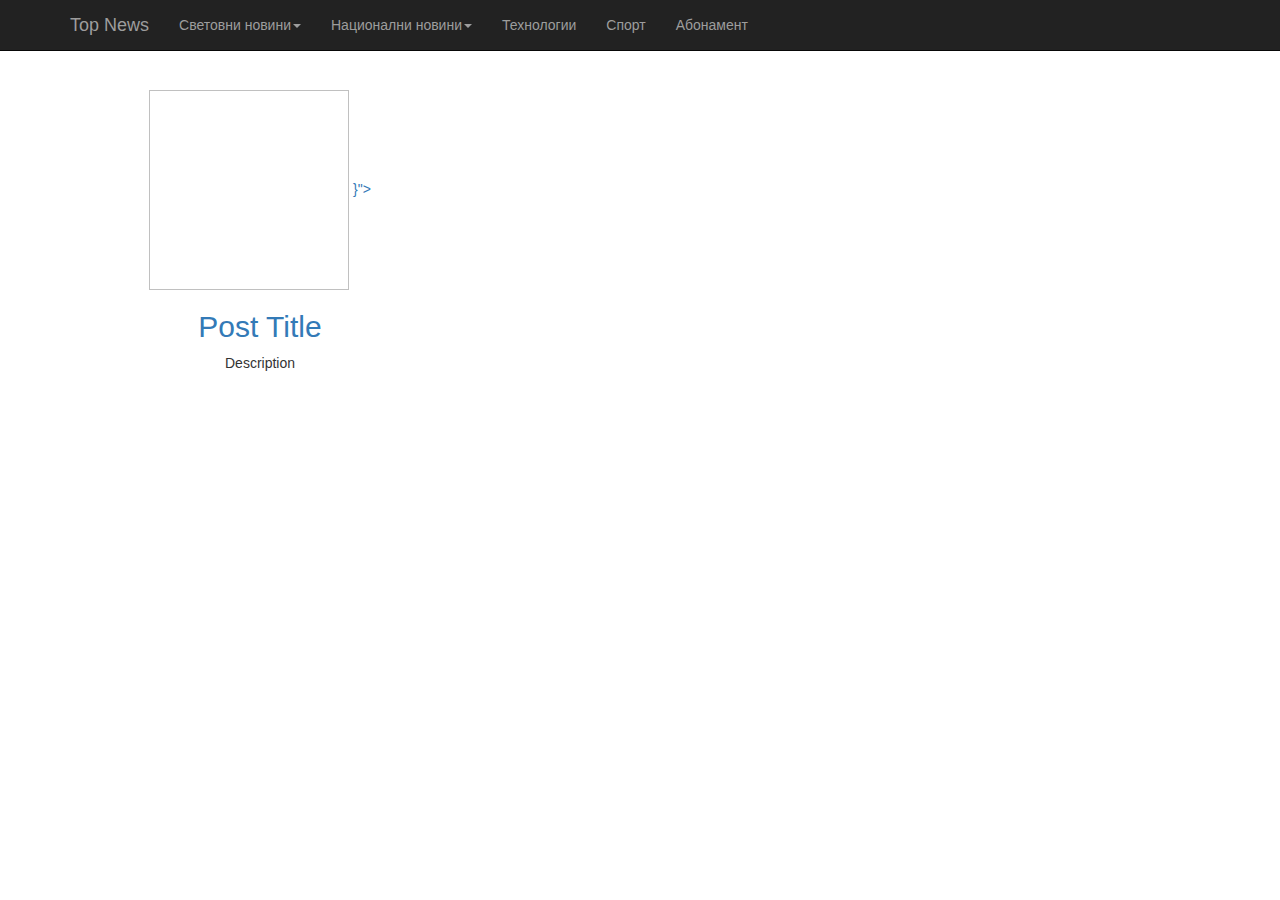
<file: src/main/resources/templates/index.html>
<!DOCTYPE html>
<html xmlns:th="http://www.thymeleaf.org" lang="en">
<head>
    <meta charset="utf-8"/>
    <meta http-equiv="X-UA-Compatible" content="IE=edge"/>
    <meta name="viewport" content="width=device-width, initial-scale=1"/>
    <meta name="description" content=""/>
    <meta name="author" content=""/>
    <title>Top News</title>

    <!-- Bootstrap core CSS -->
    <link href="https://maxcdn.bootstrapcdn.com/bootstrap/3.3.7/css/bootstrap.min.css" rel="stylesheet"/>

    <!-- Custom styles for this template -->
    <style>
        body {
            padding-top: 50px;
        }
        .starter-template {
            padding: 40px 15px;
            text-align: center;
        }
    </style>

    <!-- HTML5 shim and Respond.js IE8 support of HTML5 elements and media queries -->
    <!--[if lt IE 9]>
    <script src="https://oss.maxcdn.com/html5shiv/3.7.2/html5shiv.min.js"></script>
    <script src="https://oss.maxcdn.com/respond/1.4.2/respond.min.js"></script>
    <![endif]-->
</head>

<body>

<div class="navbar navbar-inverse navbar-fixed-top" role="navigation">
    <div class="container">
        <div class="navbar-header">
            <button type="button" class="navbar-toggle collapsed" data-toggle="collapse" data-target=".navbar-collapse">
                <span class="sr-only">Toggle navigation</span>
                <span class="icon-bar"></span>
                <span class="icon-bar"></span>
                <span class="icon-bar"></span>
            </button>
            <a class="navbar-brand" href="index.html" th:href="@{/index.html}">Top News</a>
        </div>

        <div class="collapse navbar-collapse">
            <ul class="nav navbar-nav">
                <li class="dropdown">
                    <a href="#" class="dropdown-toggle" data-toggle="dropdown" role="button" aria-haspopup="true" aria-expanded="false">Световни новини<span class="caret"></span></a>
                    <ul class="dropdown-menu">
                        <li><a href="index.html" th:href="@{/bild}">Bild</a></li>
                        <li><a href="index.html" th:href="@{/bloomberg}">Bloomberg</a></li>
                    </ul>
                </li>
                <li class="dropdown">
                    <a href="#" class="dropdown-toggle" data-toggle="dropdown" role="button" aria-haspopup="true" aria-expanded="false">Национални новини<span class="caret"></span></a>
                    <ul class="dropdown-menu">
                        <li><a href="index.html" th:href="@{/standart}">Стандарт</a></li>
                        <li><a href="index.html" th:href="@{/dnes}">Dnes.bg</a></li>
                    </ul>
                </li>
                <li><a href="index.html" th:href="@{/kaldata}">Технологии</a></li>
                <li><a href="index.html" th:href="@{/gol}">Спорт</a></li>
                <li><a href="index.html" th:href="@{/email}">Абонамент</a></li>

            </ul>
        </div><!--/.nav-collapse -->
    </div>
</div>

<div class="container">
    <div class="starter-template">
        <div class="row">
            <main id="posts">
                <article th:each="art : ${allarticles}">
                    <div class="col-md-4">
                    <img th:src="${art.urlToImage}" height="200" width="200" border="0"/> <!--{url}/(url=${art.url})   -->
                    <a th:href="@{/article/(url=${art.id})}">}"><h2 class="title" th:text="${art.title}">Post Title</h2></a>
                    <p class="description" th:text="${art.description}">Description</p>
                    </div>
                </article>
            </main>
        </div>
    </div>
</div><!-- /.container -->

<!-- Bootstrap core JavaScript
================================================== -->
<!-- Placed at the end of the document so the pages load faster -->
<script src="https://ajax.googleapis.com/ajax/libs/jquery/1.11.1/jquery.min.js"></script>
<script src="https://maxcdn.bootstrapcdn.com/bootstrap/3.3.7/js/bootstrap.min.js"></script>
</body>
</html>
</file>
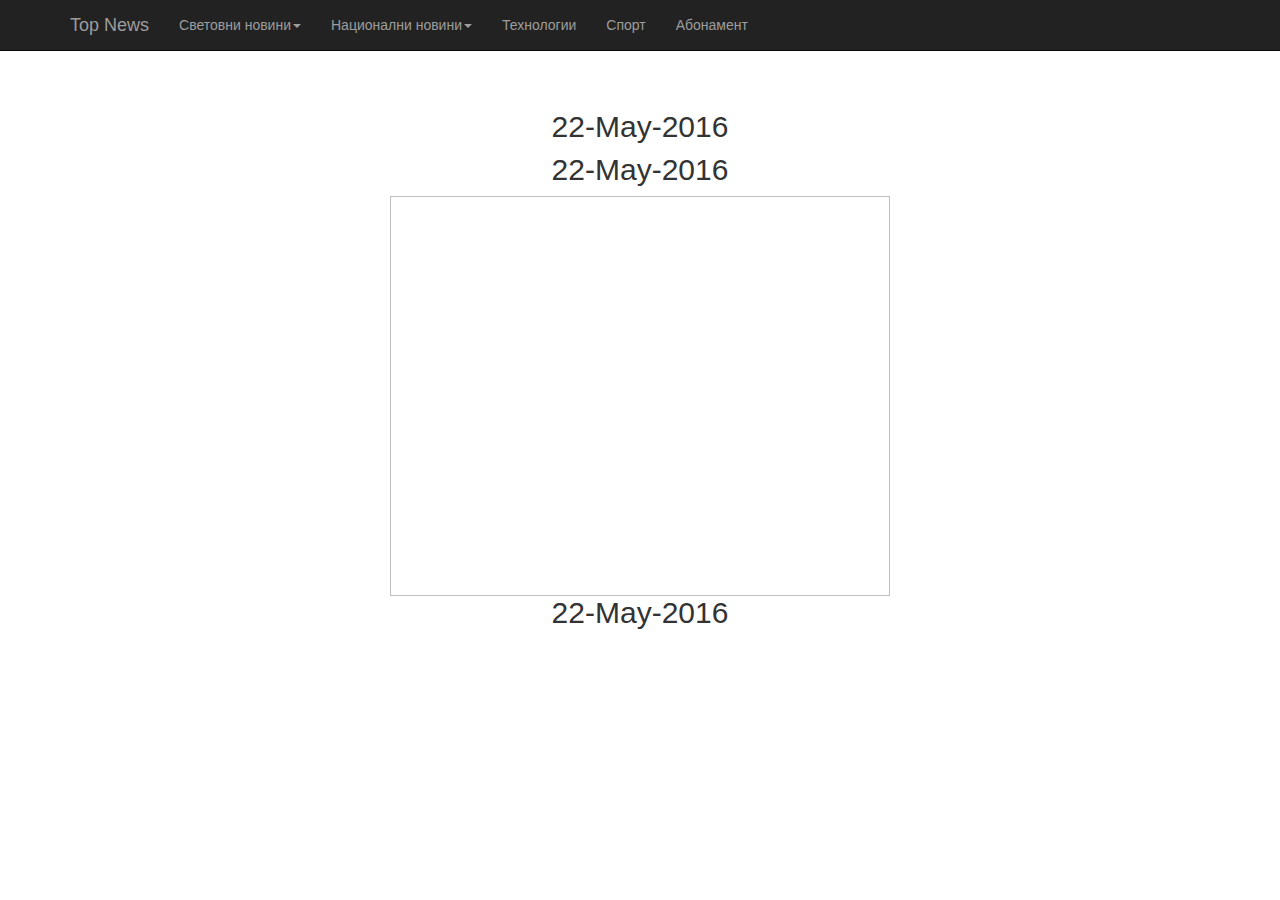
<file: src/main/resources/templates/article.html>
<!DOCTYPE html>
<html xmlns:th="http://www.thymeleaf.org" lang="en">
<head>
    <meta charset="utf-8"/>
    <meta http-equiv="X-UA-Compatible" content="IE=edge"/>
    <meta name="viewport" content="width=device-width, initial-scale=1"/>
    <meta name="description" content=""/>
    <meta name="author" content=""/>
    <title th:text="${article.title}">View Post</title>

    <!-- Bootstrap core CSS -->
    <link href="https://maxcdn.bootstrapcdn.com/bootstrap/3.3.7/css/bootstrap.min.css" rel="stylesheet"/>

    <!-- Custom styles for this template -->
    <style>
        body {
            padding-top: 50px;
        }
        .starter-template {
            padding: 40px 15px;
            text-align: center;
        }
    </style>

    <!-- HTML5 shim and Respond.js IE8 support of HTML5 elements and media queries -->
    <!--[if lt IE 9]>
    <script src="https://oss.maxcdn.com/html5shiv/3.7.2/html5shiv.min.js"></script>
    <script src="https://oss.maxcdn.com/respond/1.4.2/respond.min.js"></script>
    <![endif]-->
</head>

<body>

<div class="navbar navbar-inverse navbar-fixed-top" role="navigation">
    <div class="container">
        <div class="navbar-header">
            <button type="button" class="navbar-toggle collapsed" data-toggle="collapse" data-target=".navbar-collapse">
                <span class="sr-only">Toggle navigation</span>
                <span class="icon-bar"></span>
                <span class="icon-bar"></span>
                <span class="icon-bar"></span>
            </button>
            <a class="navbar-brand" href="index.html" th:href="@{/}">Top News</a>
        </div>

        <div class="collapse navbar-collapse">
            <ul class="nav navbar-nav">
                <li class="dropdown">
                    <a href="#" class="dropdown-toggle" data-toggle="dropdown" role="button" aria-haspopup="true" aria-expanded="false">Световни новини<span class="caret"></span></a>
                    <ul class="dropdown-menu">
                        <li><a href="index.html" th:href="@{/bild}">Bild</a></li>
                        <li><a href="index.html" th:href="@{/bloomberg}">Bloomberg</a></li>
                    </ul>
                </li>
                <li class="dropdown">
                    <a href="#" class="dropdown-toggle" data-toggle="dropdown" role="button" aria-haspopup="true" aria-expanded="false">Национални новини<span class="caret"></span></a>
                    <ul class="dropdown-menu">
                        <li><a href="index.html" th:href="@{/standart}">Стандарт</a></li>
                        <li><a href="index.html" th:href="@{/dnes}">Dnes.bg</a></li>
                    </ul>
                </li>
                <li><a href="index.html" th:href="@{/kaldata}">Технологии</a></li>
                <li><a href="index.html" th:href="@{/gol}">Спорт</a></li>
                <li><a href="index.html" th:href="@{/email}">Абонамент</a></li>
            </ul>
        </div><!--/.nav-collapse -->
    </div>
</div>

<div class="container">
    <div class="starter-template">
        <article>
            <h2 class="title" th:text="${article.title}"/>
            <p th:text="${article.publishedAt}">22-May-2016</p>
            <p th:text="${article.description}">22-May-2016</p>
            <!--<p class="content" th:summary="${article.description}"/>-->
            <img th:src="${article.urlToImage}" height="400" width="500" border="0" />
            <p th:text="${article.text}">22-May-2016</p>
            <!--<p class="content" th:utext="${article.body}">Post content</p>-->
        </article>
    </div>
</div><!-- /.container -->

<!-- Bootstrap core JavaScript
================================================== -->
<!-- Placed at the end of the document so the pages load faster -->
<script src="https://ajax.googleapis.com/ajax/libs/jquery/1.11.1/jquery.min.js"></script>
<script src="https://maxcdn.bootstrapcdn.com/bootstrap/3.3.7/js/bootstrap.min.js"></script>
</body>
</html>
</file>
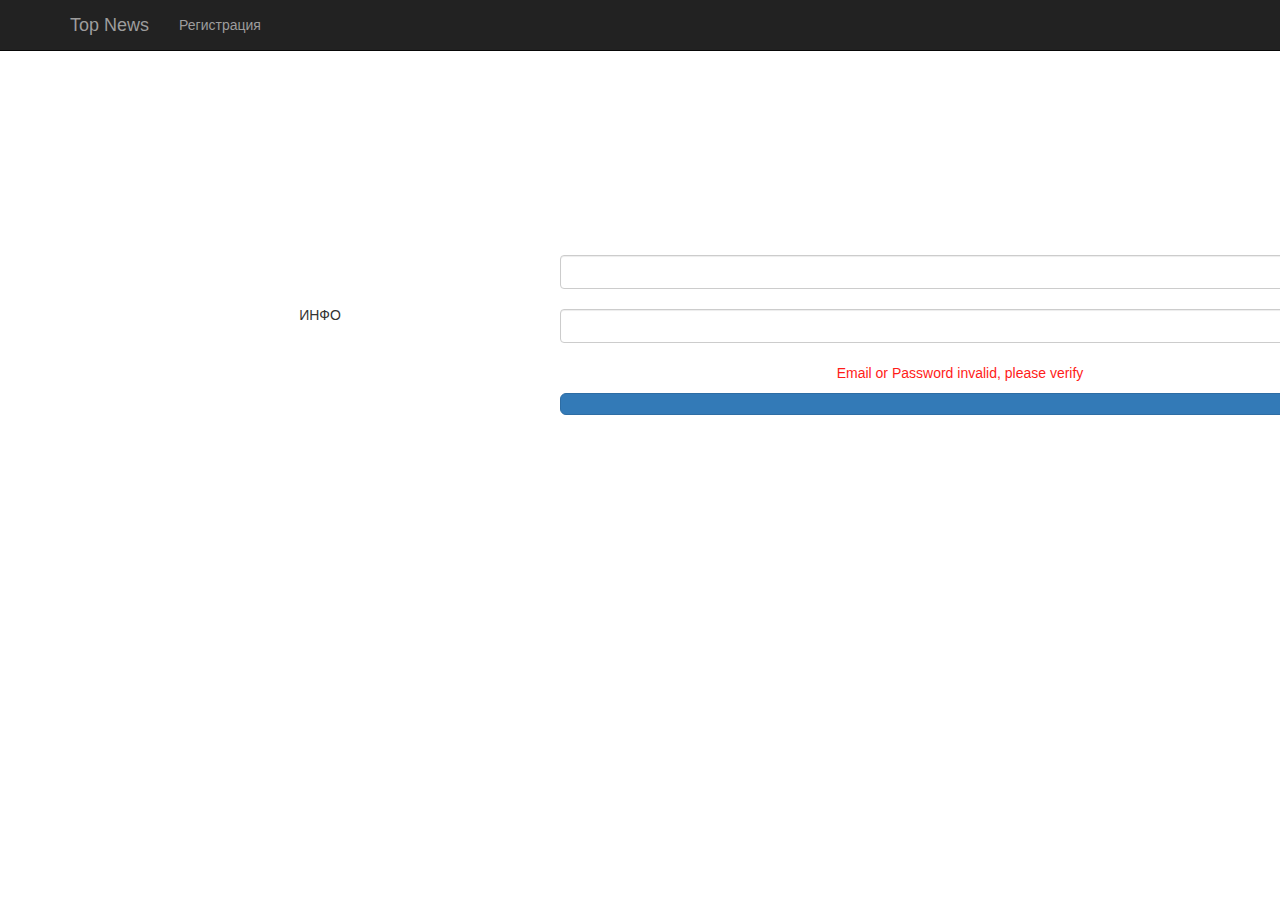
<file: src/main/resources/templates/login.html>
<!DOCTYPE html>
<html xmlns="http://www.w3.org/1999/xhtml"
      xmlns:th="http://www.thymeleaf.org">

<head>
    <meta charset="utf-8"/>
    <meta http-equiv="X-UA-Compatible" content="IE=edge"/>
    <meta name="viewport" content="width=device-width, initial-scale=1"/>
    <meta name="description" content=""/>
    <meta name="author" content=""/>
    <link rel="stylesheet" type="text/css" th:href="@{/css/login.css}" />
    <link href="https://maxcdn.bootstrapcdn.com/bootstrap/3.3.7/css/bootstrap.min.css" rel="stylesheet"/>
    <script src="https://ajax.googleapis.com/ajax/libs/jquery/3.1.1/jquery.min.js"></script>
    <script src="https://maxcdn.bootstrapcdn.com/bootstrap/3.3.7/js/bootstrap.min.js"></script>
    <script src="https://oss.maxcdn.com/html5shiv/3.7.2/html5shiv.min.js"></script>
    <script src="https://oss.maxcdn.com/respond/1.4.2/respond.min.js"></script>
    <style>
        #rightbod {
            display:inline-block;
            height:200px;
            width:800px;
            position: absolute;
            left: 75%;
            top: 35%;
            -webkit-transform: translate(-50%, -50%);
            transform: translate(-50%, -50%);
        }
        #leftbod {
            display:inline-block;
            position: absolute;
            left: 25%;
            top: 35%;
            -webkit-transform: translate(-50%, -50%);
            transform: translate(-50%, -50%);
        }
    </style>
    <title>Top News</title>
</head>

<body>
<div class="navbar navbar-inverse navbar-fixed-top" role="navigation">
    <div class="container">
        <div class="navbar-header">
            <button type="button" class="navbar-toggle collapsed" data-toggle="collapse" data-target=".navbar-collapse">
                <span class="sr-only">Toggle navigation</span>
                <span class="icon-bar"></span>
                <span class="icon-bar"></span>
                <span class="icon-bar"></span>
            </button>
            <a class="navbar-brand" href="index.html" th:href="@{/}">Top News</a>
        </div>

        <div class="collapse navbar-collapse">
            <ul class="nav navbar-nav">
                <li><a href="index.html" th:href="@{/registration}">Регистрация</a></li>
            </ul>
        </div><!--/.nav-collapse -->
    </div>
</div>
<p id="leftbod">ИНФО</p>
<div id="rightbod" style="float:right; margin-right: 20px;">
    <form th:action="@{/login}" method="POST" class="form-signin">
        <h3 class="form-signin-heading" th:text="Вход"></h3>
        <br/>
        <input type="text" id="username" name="username" th:placeholder="Име"
               class="form-control" /> <br/>
        <input type="password"  th:placeholder="Парола"
               id="password" name="password" class="form-control" /> <br />

        <div align="center" th:if="*{error}">
            <p style="font-size: 20; color: #FF1C19;">Email or Password invalid, please verify</p>
        </div>
        <button class="btn btn-lg btn-primary btn-block" name="Submit" value="Login" type="Submit" th:text="Login"></button>
    </form>
</div>
<script src="https://ajax.googleapis.com/ajax/libs/jquery/1.11.1/jquery.min.js"></script>
<script src="https://maxcdn.bootstrapcdn.com/bootstrap/3.3.7/js/bootstrap.min.js"></script>
</body>
</html>
</file>
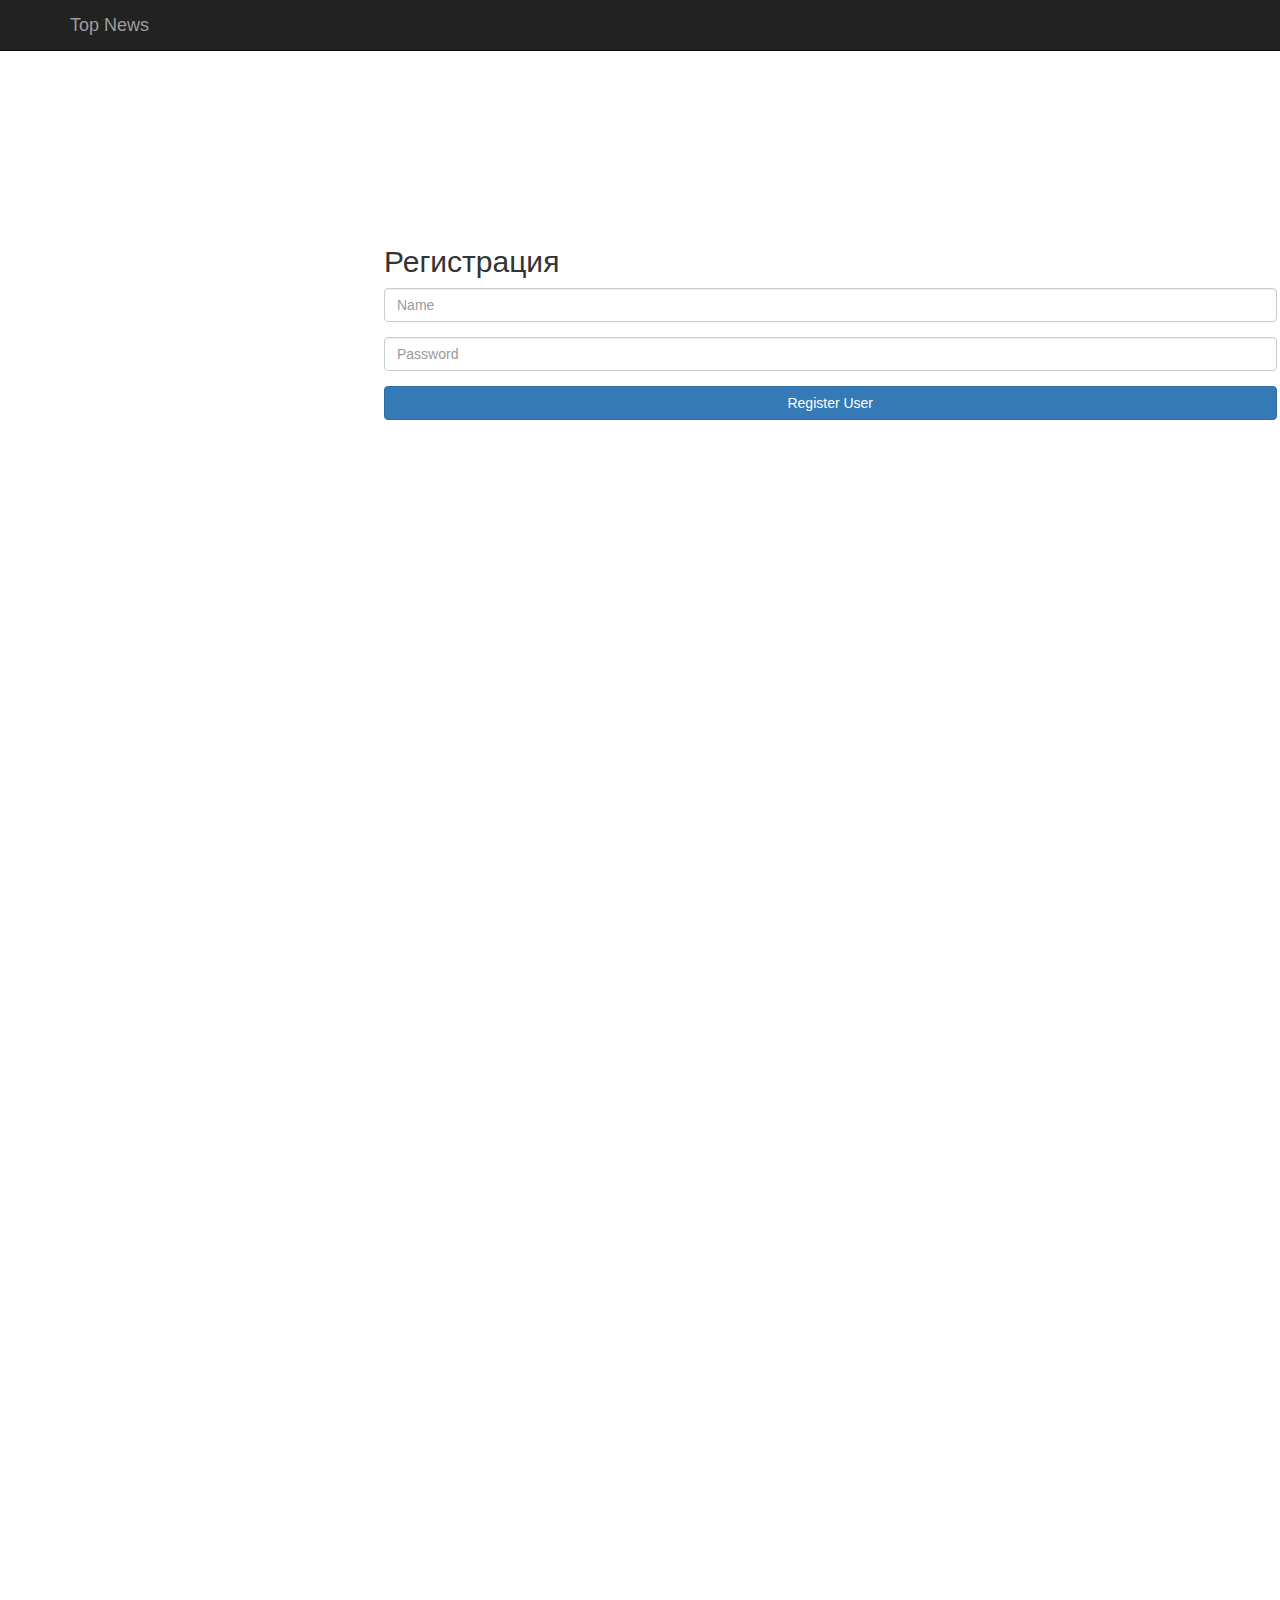
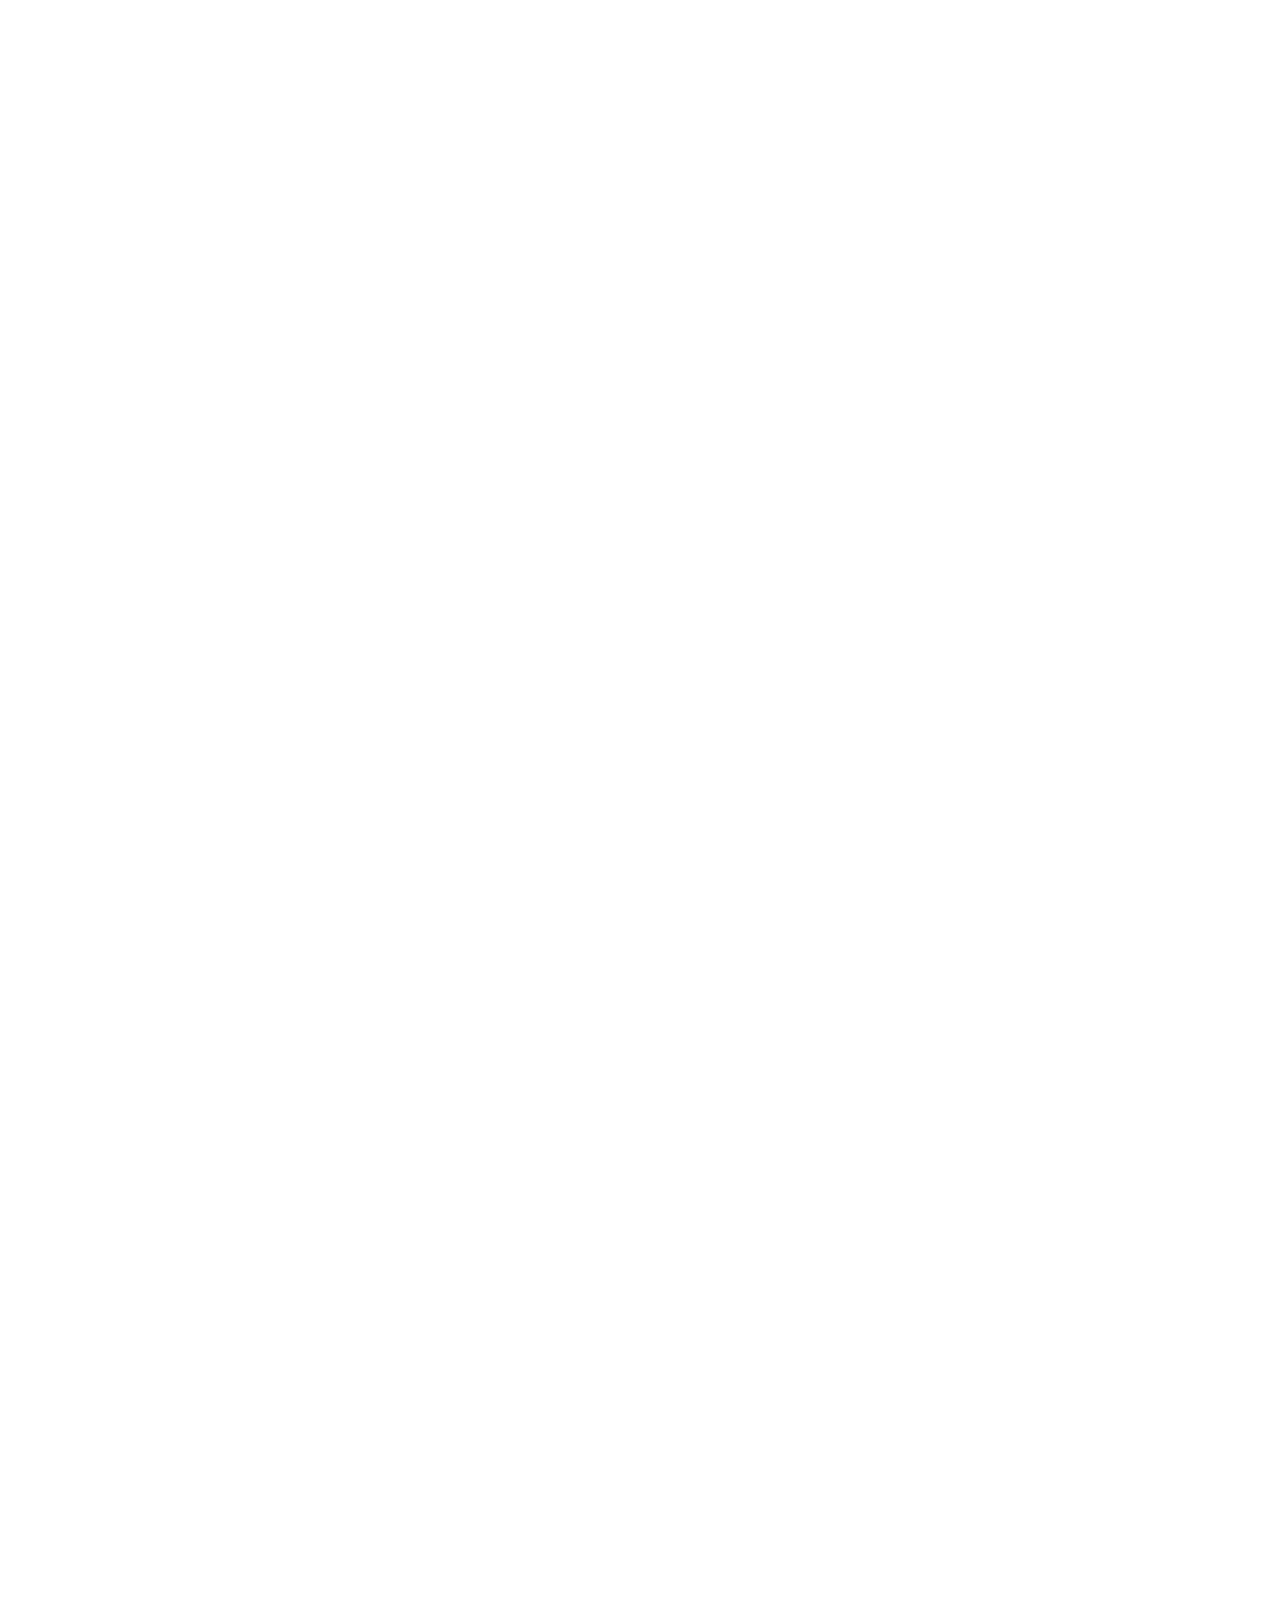
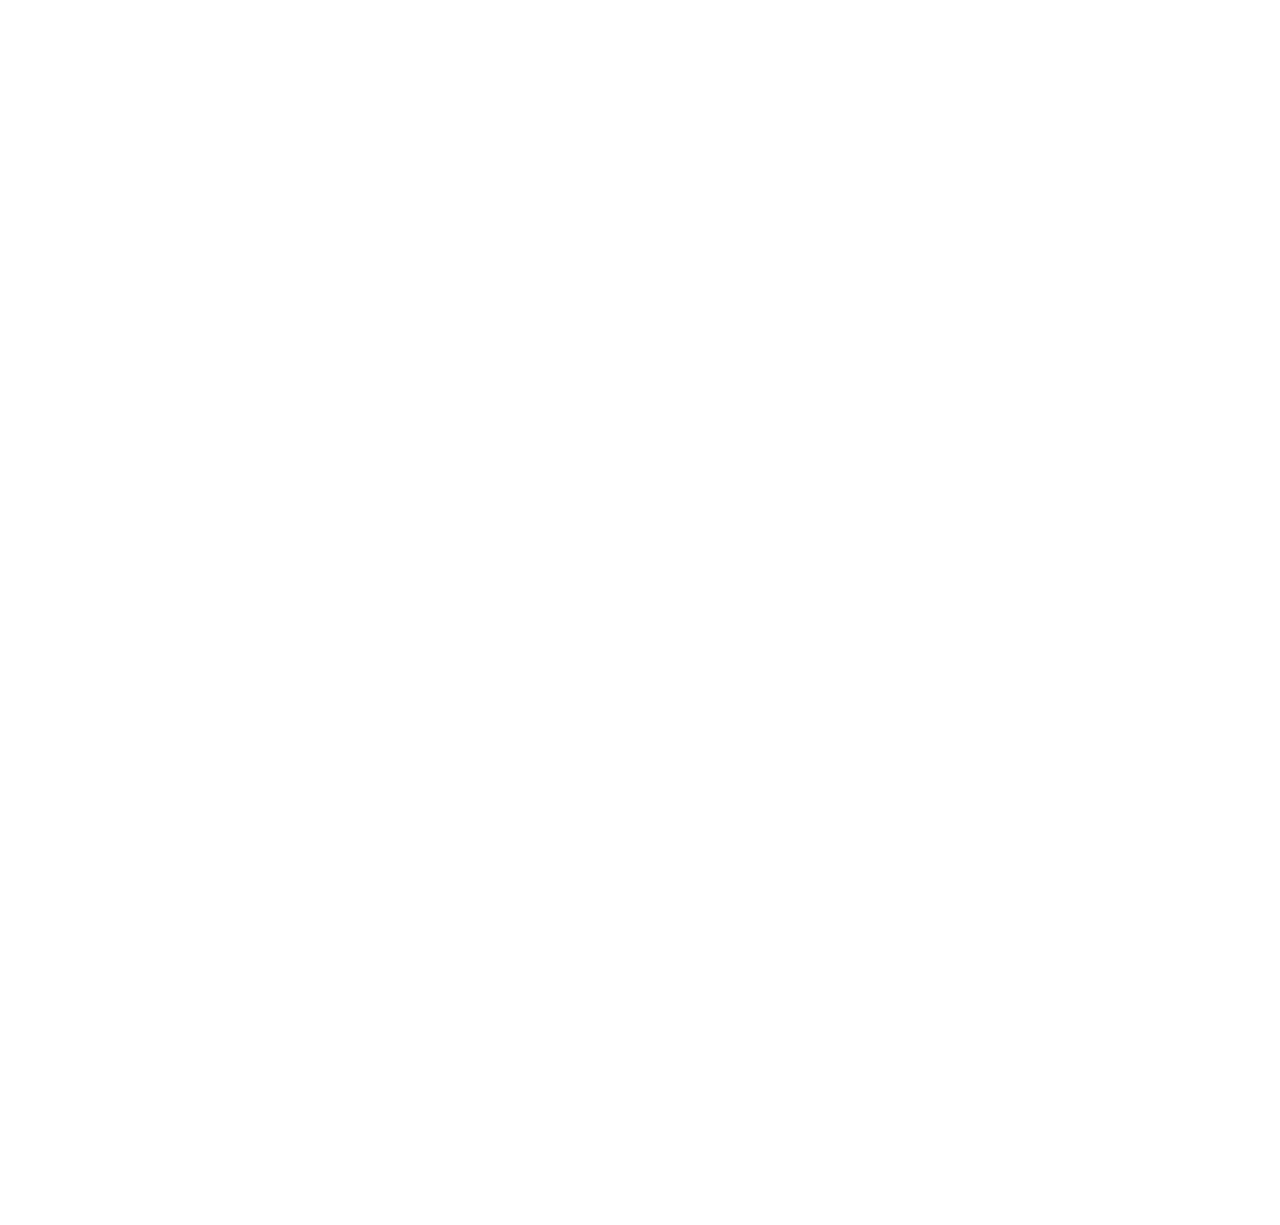
<file: src/main/resources/templates/registration.html>
<!DOCTYPE html>
<html lang="en" xmlns="http://www.w3.org/1999/xhtml"
      xmlns:th="http://www.thymeleaf.org">
<head>
    <title>Registration Form</title>
    <meta charset="utf-8"/>
    <link rel="stylesheet" type="text/css" th:href="@{/css/registration.css}" />
    <link href="https://maxcdn.bootstrapcdn.com/bootstrap/3.3.7/css/bootstrap.min.css" rel="stylesheet" />
    <script src="https://ajax.googleapis.com/ajax/libs/jquery/3.1.1/jquery.min.js"></script>
    <script src="https://maxcdn.bootstrapcdn.com/bootstrap/3.3.7/js/bootstrap.min.js"></script>
    <style>#rightbod {
        display:inline-block;
        height:4200px;
        width:1200px;
        position: absolute;
        left: 30%;
        top: 25%;
    }</style>
</head>
<body>


<div class="navbar navbar-inverse navbar-fixed-top" role="navigation">
    <div class="container">
        <div class="navbar-header">
            <button type="button" class="navbar-toggle collapsed" data-toggle="collapse" data-target=".navbar-collapse">
                <span class="sr-only">Toggle navigation</span>
                <span class="icon-bar"></span>
                <span class="icon-bar"></span>
                <span class="icon-bar"></span>
            </button>
            <a class="navbar-brand" href="index.html" th:href="@{/}">Top News</a>
        </div>
    </div>
</div>
<div id="rightbod">
    <form autocomplete="off" action="#" th:action="@{/registration}"  method="post" class="form-horizontal"
          role="form">
        <h2>Регистрация</h2>
        <div class="form-group">
            <div class="col-sm-9">
                <input type="text" placeholder="Name" id="username" name="username"
                       class="form-control" />
            </div>
        </div>
        <div class="form-group">
            <div class="col-sm-9">
                <input type="password" id="password" name="password"
                       placeholder="Password" class="form-control" />
            </div>
        </div>

        <div class="form-group">
            <div class="col-sm-9">
                <button type="submit" class="btn btn-primary btn-block">Register User</button>
            </div>
        </div>

        <span th:utext="${successMessage}"></span>

    </form>
</div>
</body>
</html>
</file>
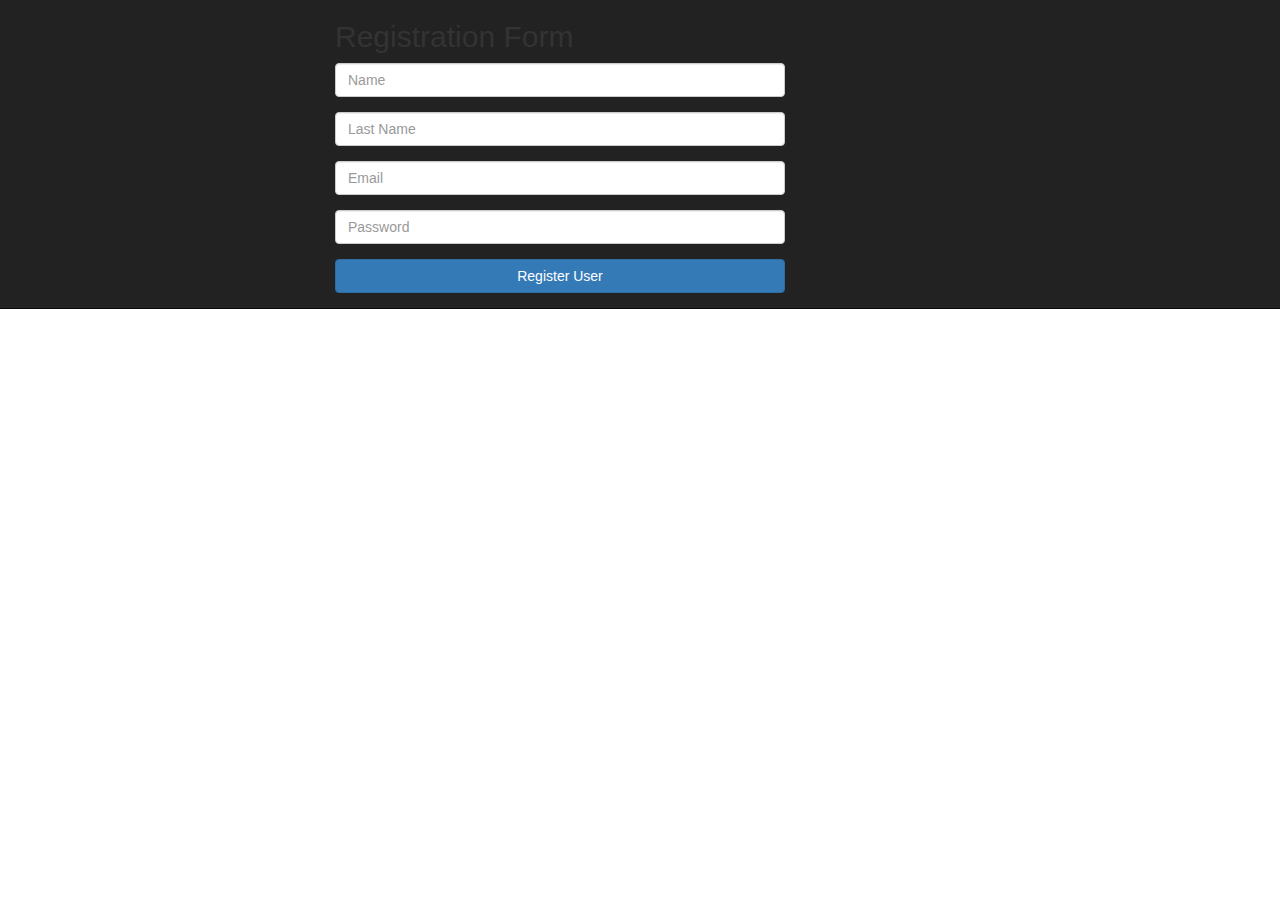
<file: src/main/resources/templates/registration1.html>
<!DOCTYPE html>
<html lang="en" xmlns="http://www.w3.org/1999/xhtml"
      xmlns:th="http://www.thymeleaf.org">
<head>
    <title>Registration Form</title>
    <link rel="stylesheet" type="text/css" th:href="@{/css/registration.css}" />
    <link rel="stylesheet" href="https://maxcdn.bootstrapcdn.com/bootstrap/3.3.7/css/bootstrap.min.css">
    <script src="https://ajax.googleapis.com/ajax/libs/jquery/3.1.1/jquery.min.js"></script>
    <script src="https://maxcdn.bootstrapcdn.com/bootstrap/3.3.7/js/bootstrap.min.js"></script>
</head>
<body>

<div class="container">
    <div class="navbar navbar-inverse navbar-fixed-top" role="navigation">
    <div class="col-md-6 col-md-offset-3">
            <form autocomplete="off" action="#" th:action="@{/registration}"  method="post" class="form-horizontal"
                  role="form">
                <h2>Registration Form</h2>
                <div class="form-group">
                    <div class="col-sm-9">
                        <input type="text" placeholder="Name"
                               class="form-control" />
                    </div>
                </div>

                <div class="form-group">
                    <div class="col-sm-9">
                        <input type="text"
                               placeholder="Last Name" class="form-control" />
                    </div>
                </div>
                <div class="form-group">
                    <div class="col-sm-9">
                        <input type="text" placeholder="Email"
                               class="form-control" />
                    </div>
                </div>
                <div class="form-group">
                    <div class="col-sm-9">
                        <input type="password"
                               placeholder="Password" class="form-control" />
                    </div>
                </div>

                <div class="form-group">
                    <div class="col-sm-9">
                        <button type="submit" class="btn btn-primary btn-block">Register User</button>
                    </div>
                </div>

                <span th:utext="${successMessage}"></span>

            </form>
        </div>
    </div>
</div>

</body>
</html>
</file>
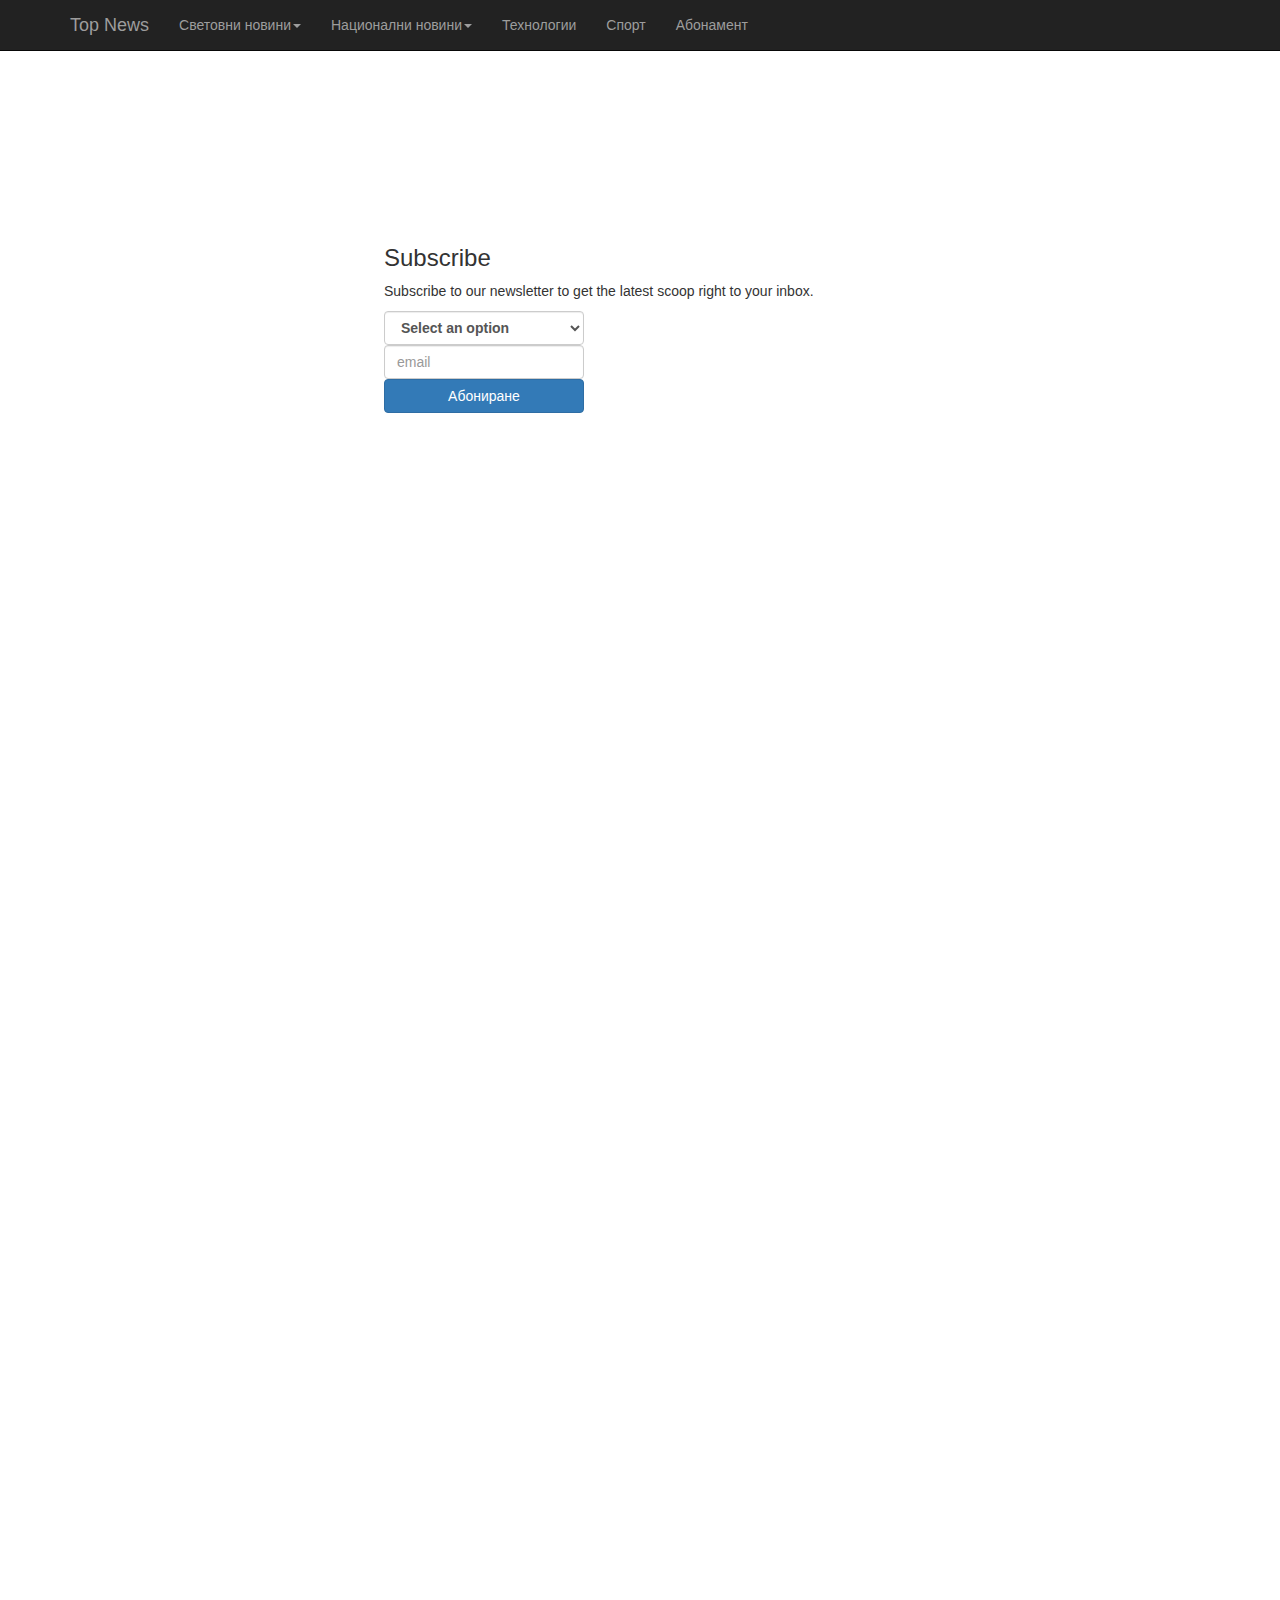
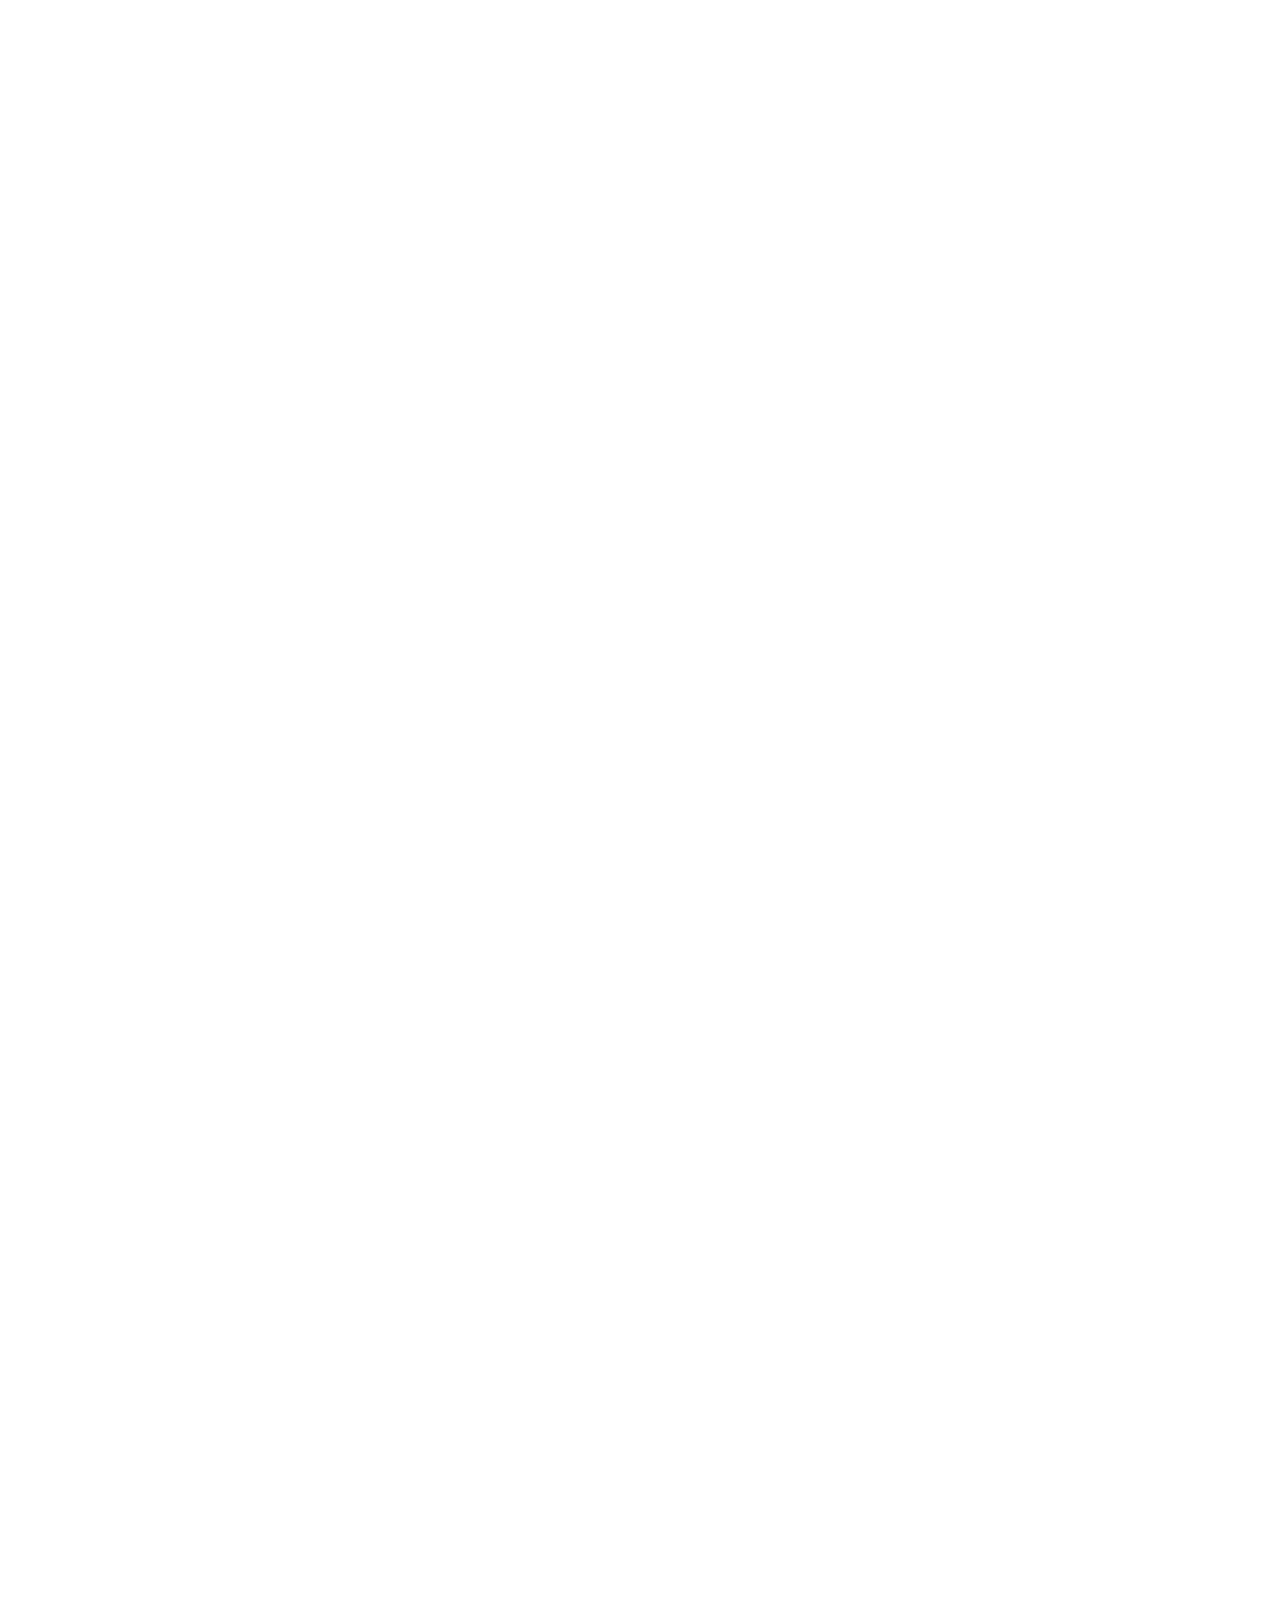
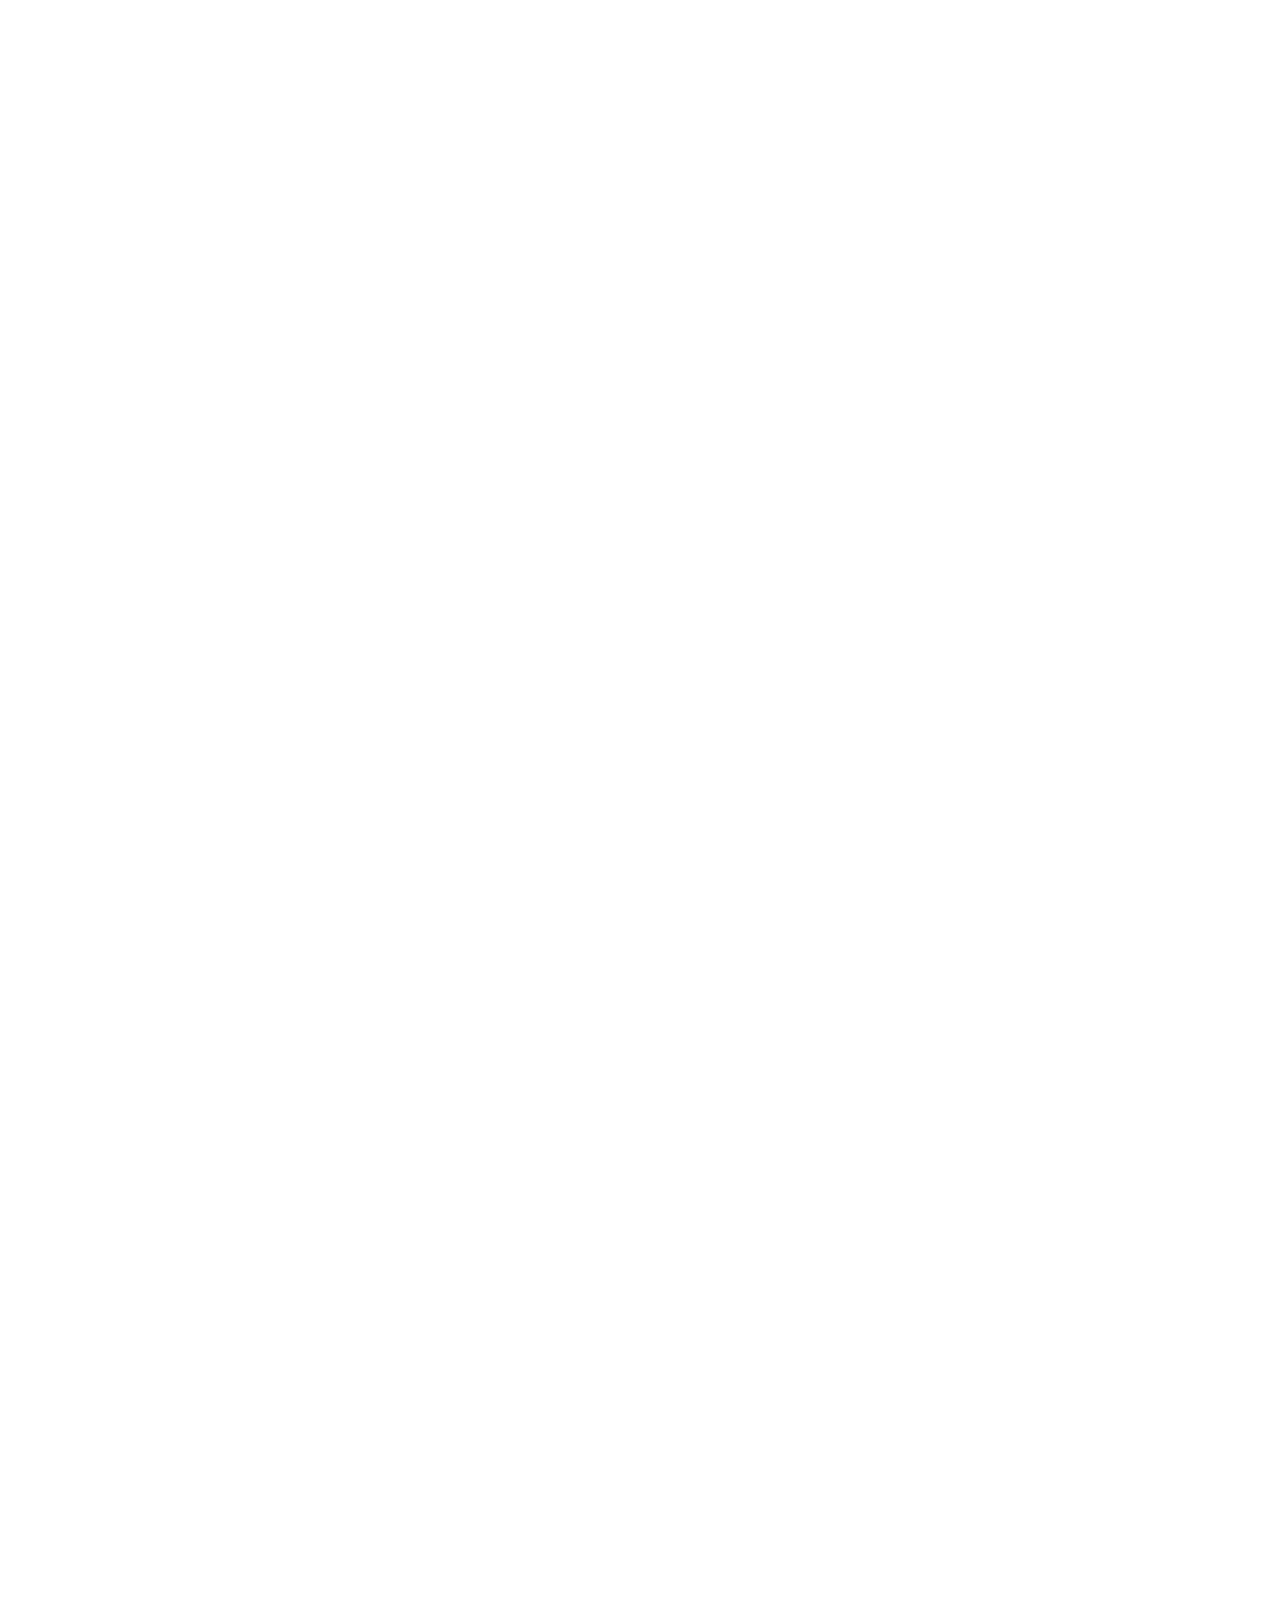
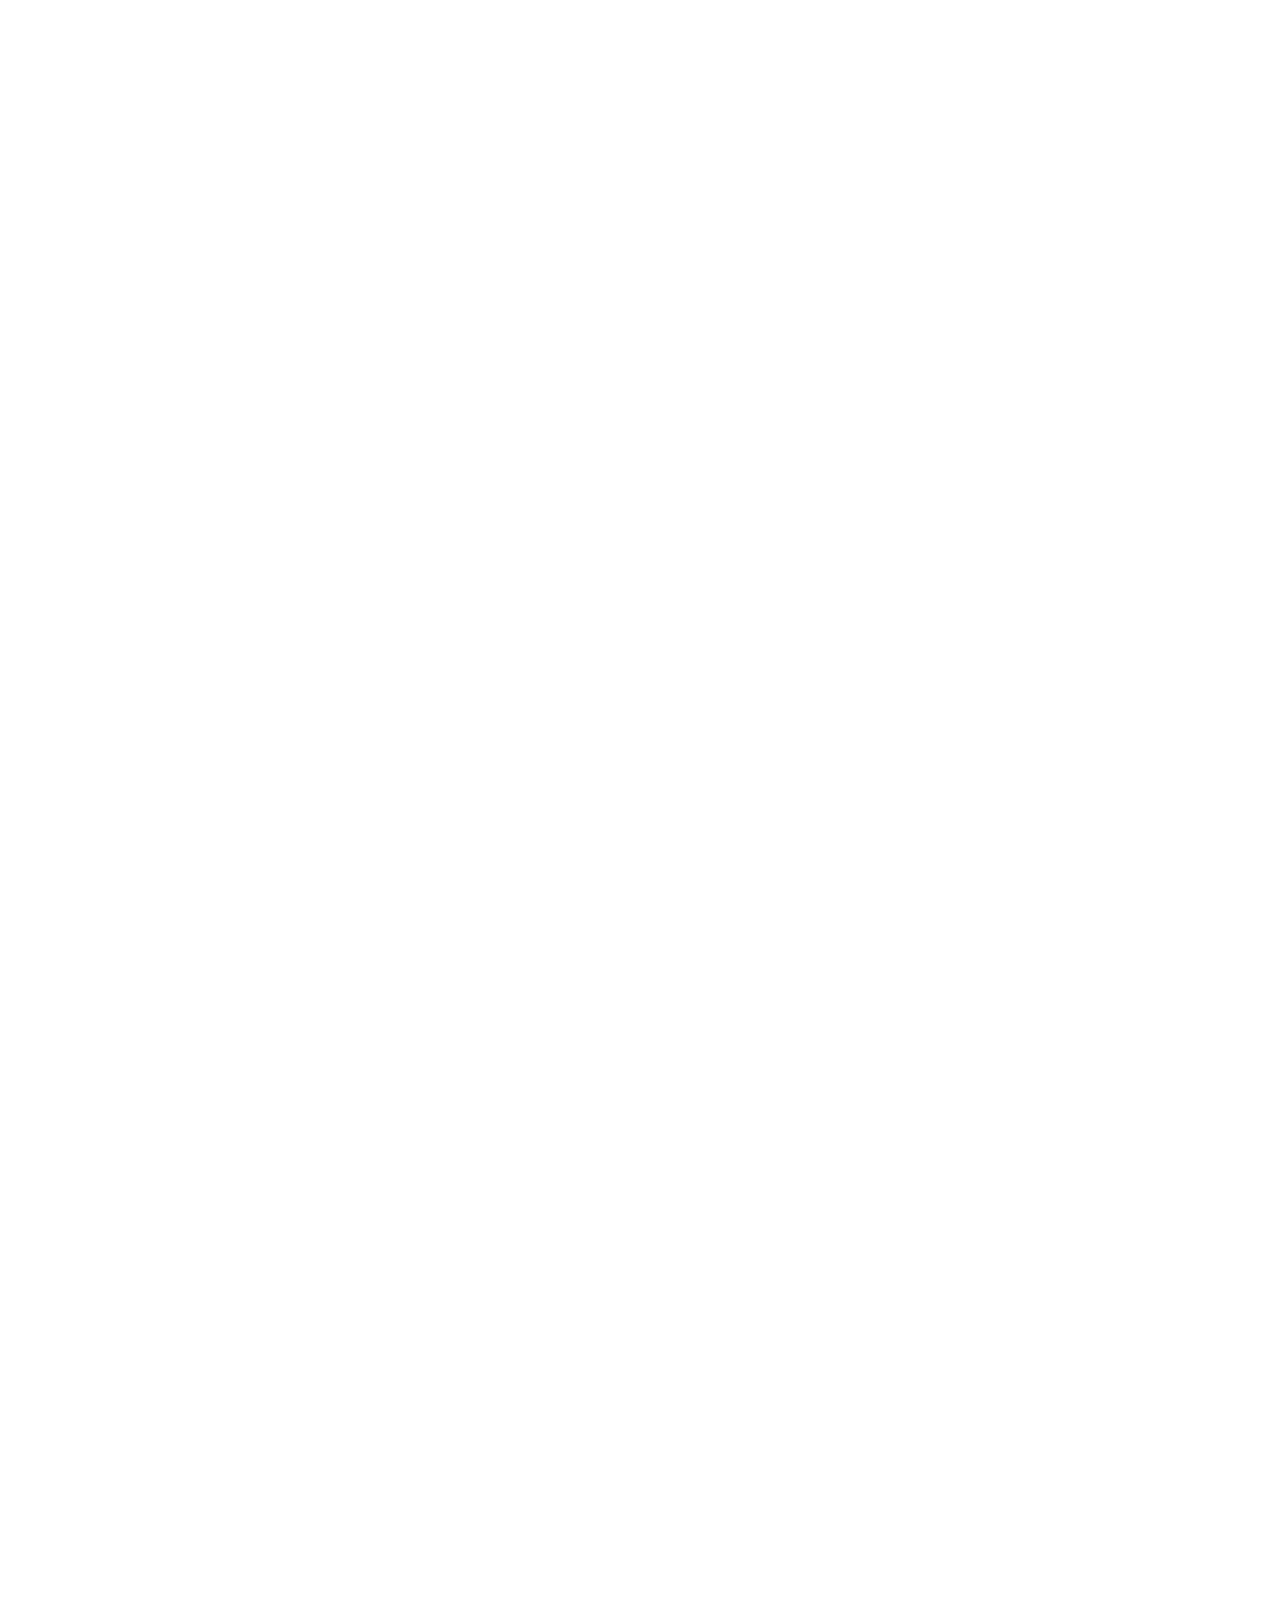
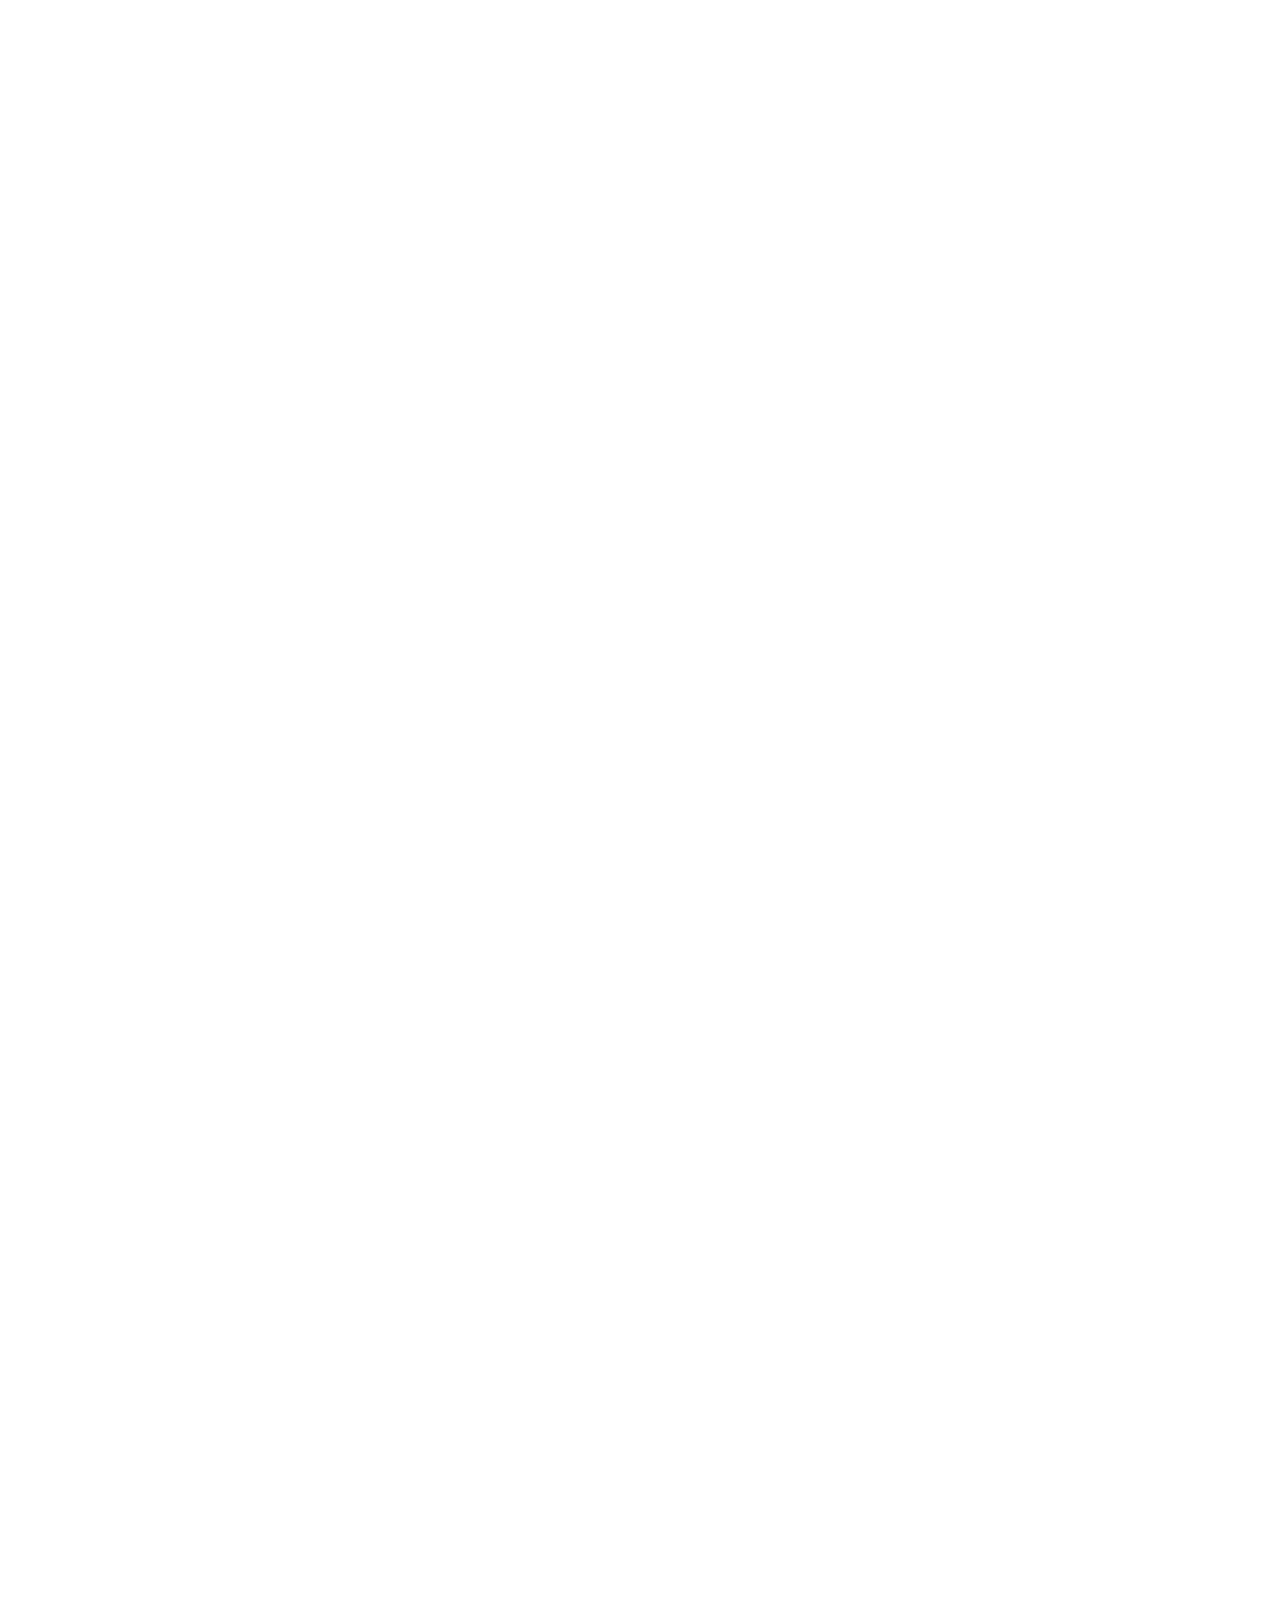
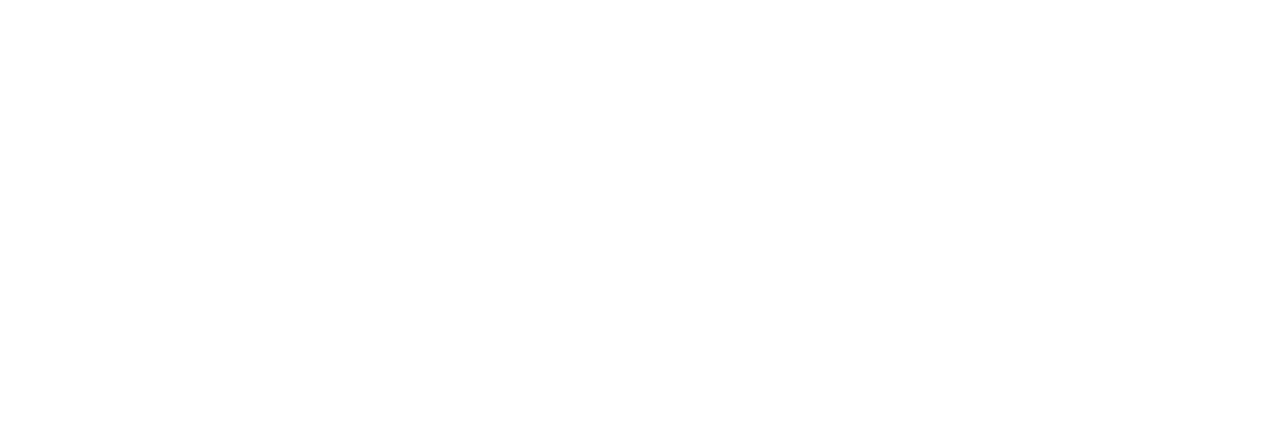
<file: src/main/resources/templates/subscription.html>
<!DOCTYPE html>
<html xmlns:th="http://www.thymeleaf.org" lang="en">
<head>
    <meta charset="utf-8"/>
    <meta http-equiv="X-UA-Compatible" content="IE=edge"/>
    <meta name="viewport" content="width=device-width, initial-scale=1"/>
    <meta name="description" content=""/>
    <meta name="author" content=""/>
    <title>Top News</title>

    <!-- Bootstrap core CSS -->
    <link href="https://maxcdn.bootstrapcdn.com/bootstrap/3.3.7/css/bootstrap.min.css" rel="stylesheet"/>

    <!-- Custom styles for this template -->
    <style>
        body {
            padding-top: 50px;
        }
        .starter-template {
            padding: 40px 15px;
            text-align: center;
        }
        .multiselect {
            width: 200px;
        }
        .selectBox {
            position: relative;
        }
        .selectBox select {
            width: 100%;
            font-weight: bold;
        }
        .overSelect {
            position: absolute;
            left: 0;
            right: 0;
            top: 0;
            bottom: 0;
        }
        #checkboxes {
            display: none;
            border: 1px #dadada solid;
        }
        #checkboxes label {
            display: block;
        }
        #checkboxes label:hover {
            background-color: #1e90ff;
        }
        #rightbod {
            display:inline-block;
            height:8200px;
            width:2500px;
            position: absolute;
            left: 30%;
            top: 25%;
        }
    </style>

    <!-- HTML5 shim and Respond.js IE8 support of HTML5 elements and media queries -->
    <!--[if lt IE 9]>
    <script src="https://oss.maxcdn.com/html5shiv/3.7.2/html5shiv.min.js"></script>
    <script src="https://oss.maxcdn.com/respond/1.4.2/respond.min.js"></script>
    <![endif]-->
</head>

<body>

<div class="navbar navbar-inverse navbar-fixed-top" role="navigation">
    <div class="container">
        <div class="navbar-header">
            <button type="button" class="navbar-toggle collapsed" data-toggle="collapse" data-target=".navbar-collapse">
                <span class="sr-only">Toggle navigation</span>
                <span class="icon-bar"></span>
                <span class="icon-bar"></span>
                <span class="icon-bar"></span>
            </button>
            <a class="navbar-brand" href="index.html" th:href="@{/}">Top News</a>
        </div>

        <div class="collapse navbar-collapse">
            <ul class="nav navbar-nav">
                <li class="dropdown">
                    <a href="#" class="dropdown-toggle" data-toggle="dropdown" role="button" aria-haspopup="true" aria-expanded="false">Световни новини<span class="caret"></span></a>
                    <ul class="dropdown-menu">
                        <li><a href="index.html" th:href="@{/bild}">Bild</a></li>
                        <li><a href="index.html" th:href="@{/bloomberg}">Bloomberg</a></li>
                    </ul>
                </li>
                <li class="dropdown">
                    <a href="#" class="dropdown-toggle" data-toggle="dropdown" role="button" aria-haspopup="true" aria-expanded="false">Национални новини<span class="caret"></span></a>
                    <ul class="dropdown-menu">
                        <li><a href="index.html" th:href="@{/standart}">Стандарт</a></li>
                        <li><a href="index.html" th:href="@{/dnes}">Dnes.bg</a></li>
                    </ul>
                </li>
                <li><a href="index.html" th:href="@{/kaldata}">Технологии</a></li>
                <li><a href="index.html" th:href="@{/gol}">Спорт</a></li>
                <li><a href="index.html" th:href="@{/email}">Абонамент</a></li>

            </ul>
        </div><!--/.nav-collapse -->
    </div>
</div>

<div id="rightbod">
    <h3>Subscribe</h3>
    <p>Subscribe to our newsletter to get the latest scoop right to your inbox.</p>
    <div class="multiselect">
        <div class="selectBox" onclick="showCheckboxes()">
            <select class="form-control" >
                <option>Select an option</option>
            </select>
            <div class="overSelect"></div>
        </div>
        <div id="checkboxes">
            <label for="one">
                <input type="checkbox" id="one" value="bloomberg" />Bloomberg</label>
            <label for="two">
                <input type="checkbox" id="two" value="bild"/>Bild</label>
            <label for="three">
                <input type="checkbox" id="three" value="standart" />Стандарт</label>
            <label for="four">
                <input type="checkbox" id="four" value="Dnes.bg" />Dnes.bg</label>
            <label for="fifth">
                <input type="checkbox" id="fifth" value="kaldata" />Технологии</label>
            <label for="sixth">
                <input type="checkbox" id="sixth" value="gol" />Спорт</label>
        </div>
        <form id="myform" action="/subscription" method="post">
            <input type="hidden" name="country" placeholder="country" autofocus="autofocus" id="country"/>
            <input type="email" placeholder="email" class="form-control" id="email" name="email"/>
            <button type="button" class="btn btn-primary btn-block" onclick="myFunction()" >Абониране</button>
        </form>
        <p id="name_error"></p>
    </div>
</div><!-- /.container -->

<!-- Bootstrap core JavaScript
================================================== -->
<!-- Placed at the end of the document so the pages load faster -->
<script type="text/javascript">
    var expanded = false;
    function showCheckboxes() {
        var checkboxes = document.getElementById("checkboxes");
        if (!expanded) {
            checkboxes.style.display = "block";
            expanded = true;
        } else {
            checkboxes.style.display = "none";
            expanded = false;
        }
    }
    function myFunction() {
        var inputs = document.getElementsByTagName('input');
        var medias = '';
        //<![CDATA[
        for(var i = 0; i < inputs.length; i++) {
            if(inputs[i].type.toLowerCase() == 'checkbox') {
                if(document.getElementById(inputs[i].id).checked==true){
                    var item = inputs[i].value+"_";
                    medias+=item;
                }
            }
        }
        var input = document.getElementById('email').value;
        if(input!=null) {
            var filter = /^([a-zA-Z0-9_\.\-])+\@(([a-zA-Z0-9\-])+\.)+([a-zA-Z0-9]{2,4})+$/;
            if(!filter.test(input)){
                document.getElementById("name_error").innerHTML = "Invalid E-mail address";
            }else {
                medias += "_" + input;
                document.getElementById("country").value = medias;
                document.getElementById("myform").submit();
            }
        }
        //]]>
    }
    <!-- Initialize the plugin: -->
</script>
<script src="https://ajax.googleapis.com/ajax/libs/jquery/1.11.1/jquery.min.js"></script>
<script src="https://maxcdn.bootstrapcdn.com/bootstrap/3.3.7/js/bootstrap.min.js"></script>
</body>
</html>
</file>
